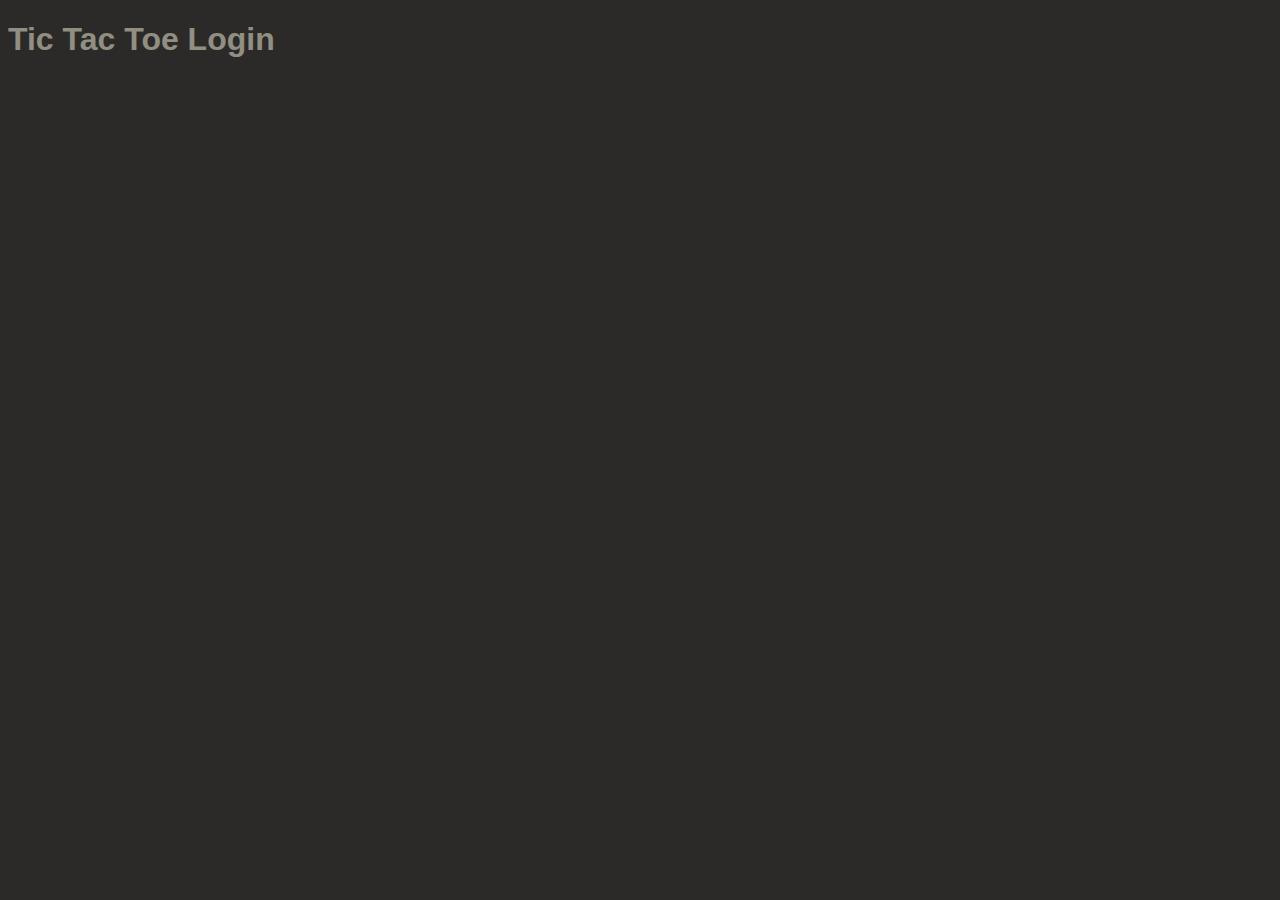
<file: index.html>
<!DOCTYPE html>
<html lang="en">
<head>
  <meta charset="UTF-8">
  <meta http-equiv="X-UA-Compatible" content="IE=edge">
  <meta name="viewport" content="width=device-width, initial-scale=1.0">
  <title>TicTacToe Login</title>
  <link rel="stylesheet" href="./style/style.css">
</head>
<body>
  <h1>Tic Tac Toe Login</h1>
  <section>
    
  </section>

  
</body>
</html>
</file>
<file: style/style.css>
body {
    font-family: Arial, Helvetica, sans-serif;
    background-color: rgb(44, 41, 41);
    color: rgba(245, 245, 220, 0.5);
}

section {
    text-align: center;
}

.game__title {
    font-size: 100px;
    color: aqua;
    margin: 10px auto;
}

.game__board {
    display: grid;
    grid-template-columns: repeat(3, auto);
    width: 311px;
    margin: 10px auto;
    background-color: rgb(100, 92, 92);
    color: greenyellow;
}

.game__board__cell {
    font-family: "Permanent Marker", cursive;
    width: 100px;
    height: 100px;
    line-height: 100px;
    font-size: 60px;
    border: 2px solid rgba(129, 172, 43, 0.685);
    box-shadow: 2px 2px 2px 2px rgba(129, 172, 43, 0.685);
    cursor: pointer;
}

.game--status {
    font-size: 50px;
    color: rgb(25, 90, 90);
    margin: 20px auto;
}

.game--restart {
    background-color: aqua;
    width: 200px;
    height: 50px;
    font-size: 25px;
    font-weight: bolder;
    box-shadow: 2px 2px 2px 2px grey;
    border: 2px solid rgb(70, 155, 155);
    cursor: pointer;
}
</file>
